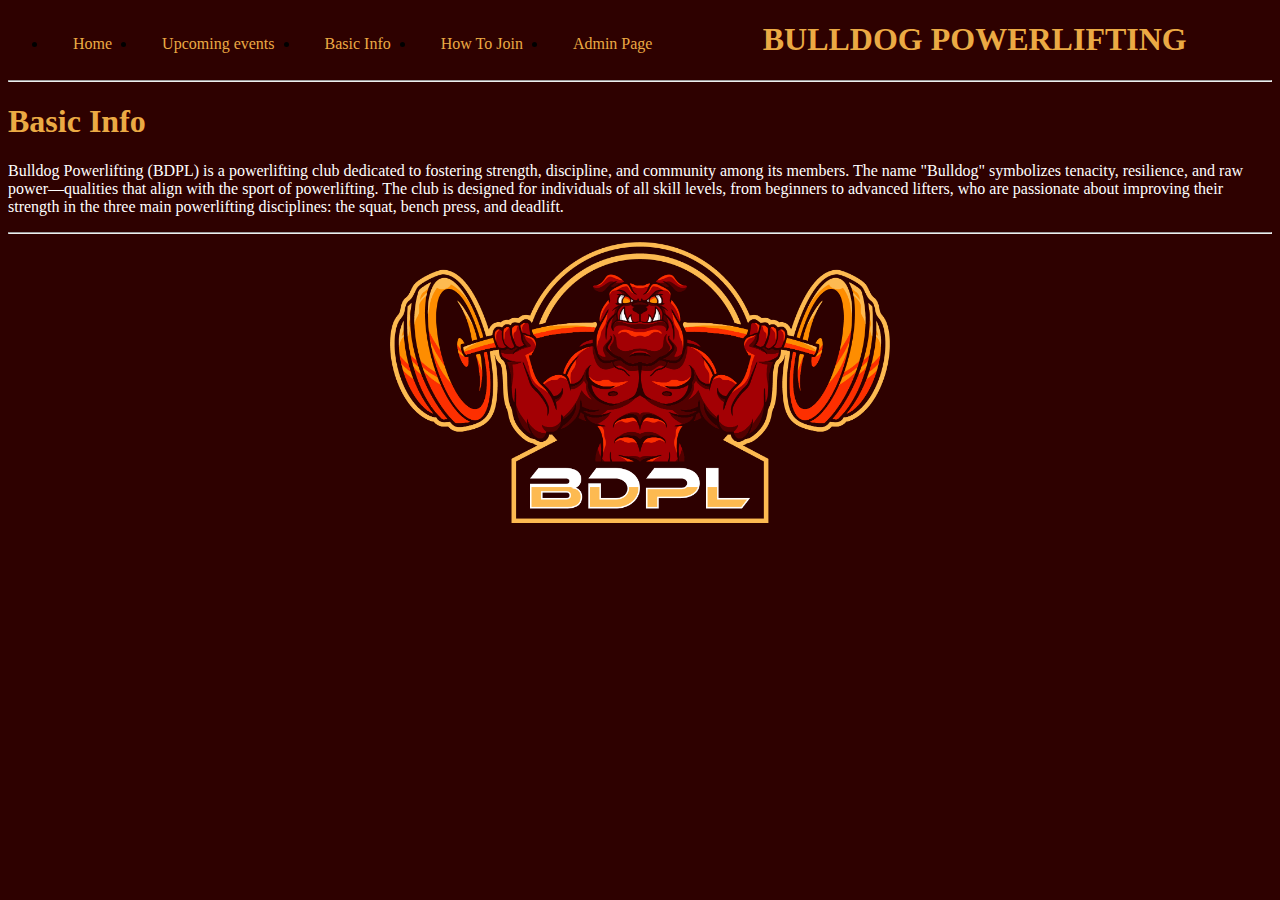
<file: index.html>
<!DOCTYPE html>
<html lang="en">
    <head>
        <title>Home</title>
        <link rel="stylesheet" href="style.css">
        <meta name="viewport" content="width=device-width, initial-scale=1.0">
    </head>
    <div id="header"></div>
<body>
<hr>
<h1>Basic Info</h1>
<p>Bulldog Powerlifting (BDPL) is a powerlifting club dedicated to fostering strength, discipline, and community among its members. The name "Bulldog" symbolizes tenacity, resilience, and raw power—qualities that align with the sport of powerlifting. The club is designed for individuals of all skill levels, from beginners to advanced lifters, who are passionate about improving their strength in the three main powerlifting disciplines: the squat, bench press, and deadlift. </p>
<hr>


<!--<section>
    
<p>add meet the officers</p>
<br><br><br><br><br><br><br><br><br><br><br><br><br><br> this is just a place holder so we can add pictures later in section
</section>
-->


<footer>
    <section>
        <img src="Images/BDPL Logo.png" alt="Logo" style="display: block; margin: 0 auto;" width="500
    " height="auto">
        </section>
</footer>


<script src="TopOfpag.js"></script>
</body>
</html>
</file>
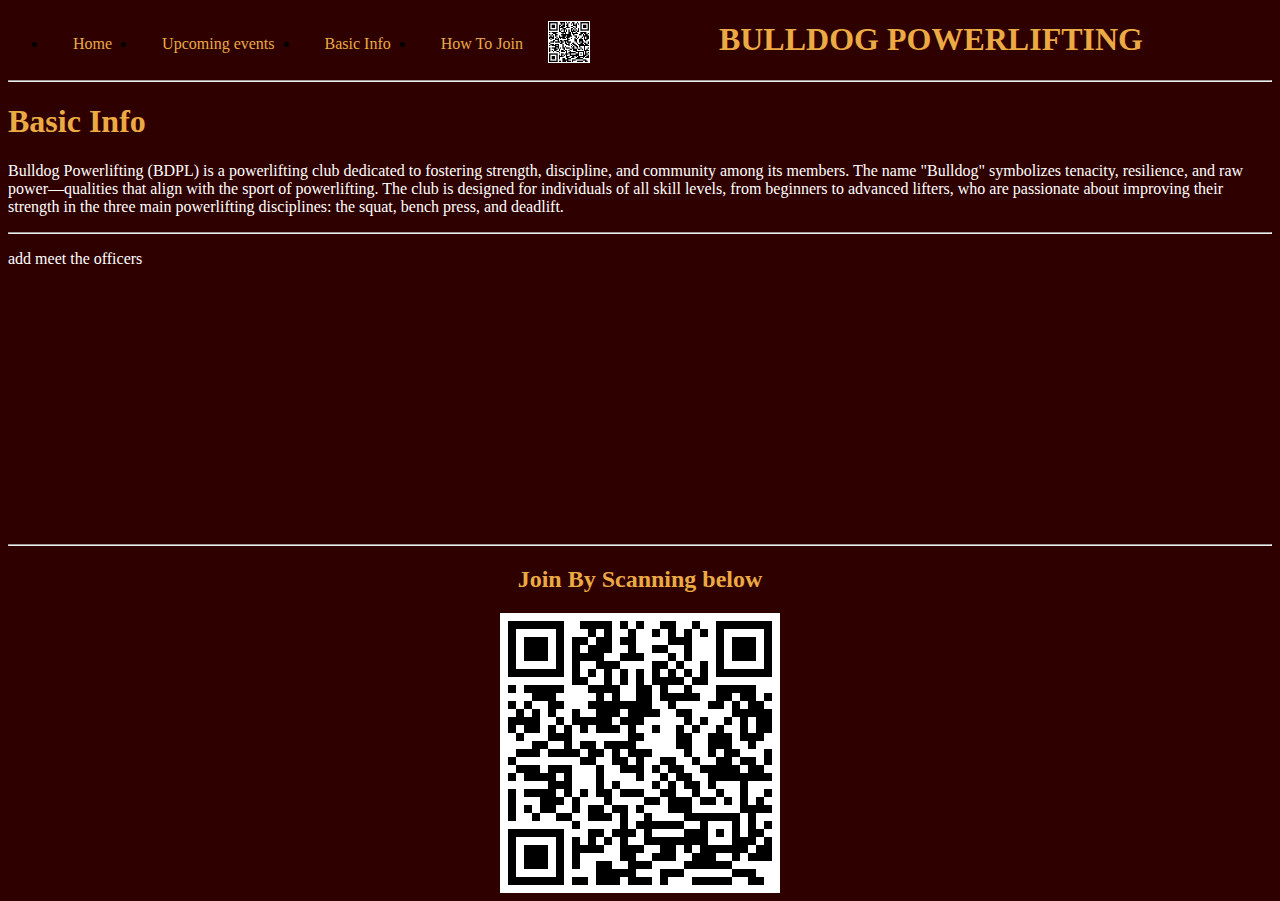
<file: actual_webSite/index.html>
<!DOCTYPE html>
<html lang="en">
    <head>
        <title>Home</title>
        <link rel="stylesheet" href="style.css">
        <meta name="viewport" content="width=device-width, initial-scale=1.0">
    </head>
    <body>
    <header>
        <nav>
            <ul class="top-bar">
                <li class="top-bar"><a href="index.html">Home</a></li>
                <li class="top-bar"><a href="BDPLUpComingEventsPage.html">Upcoming events</a></li>
                <li class="top-bar"><a href="BDPLInfoPage.html"> Basic Info</a></li>
                <li class="top-bar"><a href="BDPLHowToJoinPage.html">How To Join</a></li>
            </ul>
        </nav>
        <h1 style="text-align:center;"><img src="Images/campusGroupQrCode.jpg" 
            style="float:left;width:42px;height:42px;">BULLDOG POWERLIFTING</h1>
    </header>


<hr>
<h1>Basic Info</h1>
<p>Bulldog Powerlifting (BDPL) is a powerlifting club dedicated to fostering strength, discipline, and community among its members. The name "Bulldog" symbolizes tenacity, resilience, and raw power—qualities that align with the sport of powerlifting. The club is designed for individuals of all skill levels, from beginners to advanced lifters, who are passionate about improving their strength in the three main powerlifting disciplines: the squat, bench press, and deadlift. </p>
<hr>


<section>
<p>add meet the officers</p>
<br><br><br><br><br><br><br><br><br><br><br><br><br><br> <!--this is just a place holder so we can add pictures later in section-->
</section>


<hr>
<footer>
    <section>
        <h2 style="text-align:center;">Join By Scanning below </h2>
        <img src="Images/campusGroupQrCode.jpg" alt="Campus Group QR Code" style="display: block; margin: 0 auto;">
        </section>
</footer>



</body>
</html>
</file>
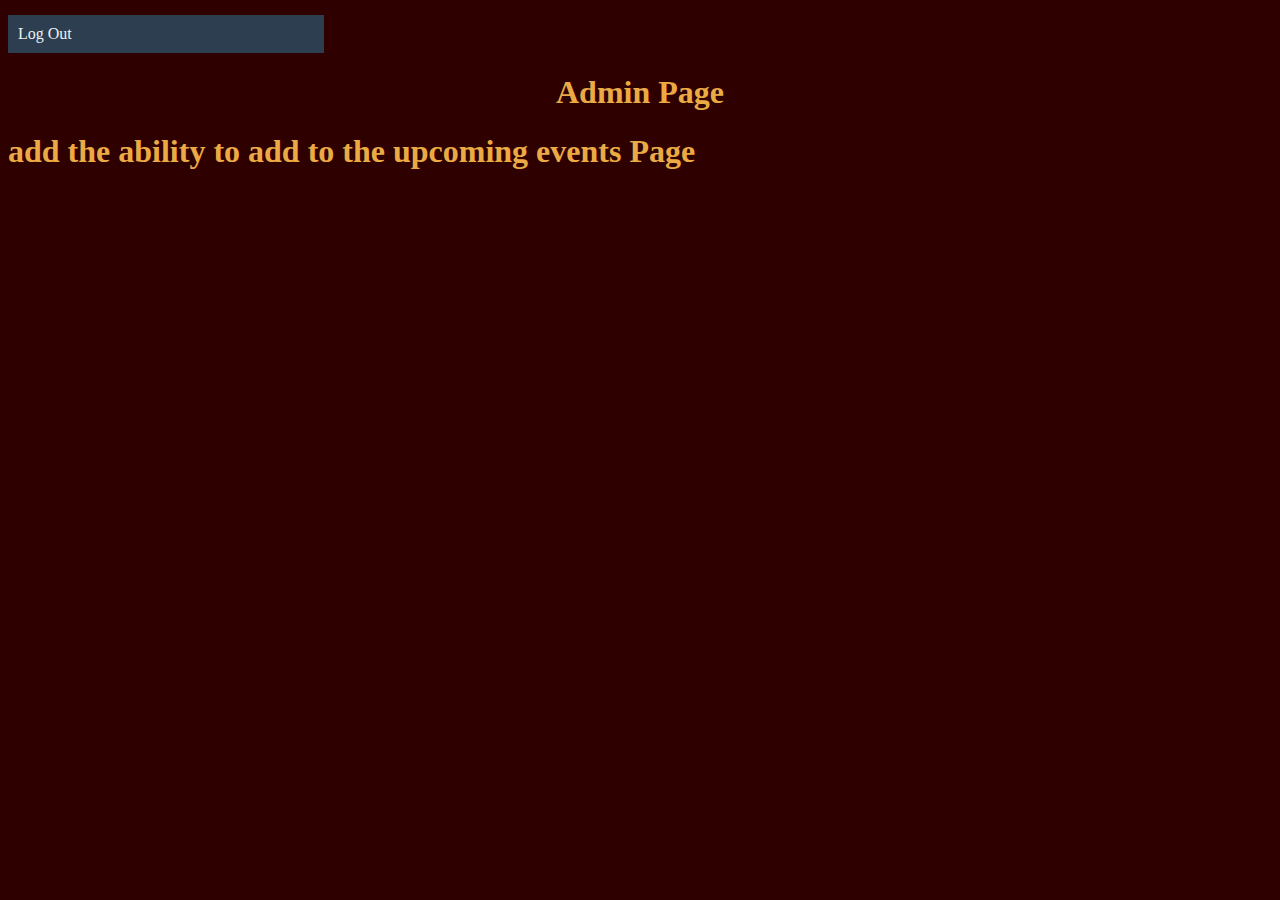
<file: admin.html>
<!DOCTYPE html>
<html lang="en">
<head>
    <meta charset="UTF-8">
    <meta name="viewport" content="width=device-width, initial-scale=1.0">
    <title>Admin Dashboard</title>
    <link rel="stylesheet" href="style.css">
</head>
<header>
    <div class="AdminSideBar">
        <ul>
            <li class="side"><a href="adminLogin.html">Log Out</a></li>
        </ul>
    </div>

</header>
<h1 id="AdminHeader">Admin Page</h1>
<body>
    <div id="EventsInput">
        <h1>add the ability to add to the upcoming events Page</h1>
    </div>
    
</body>
</html>
</file>
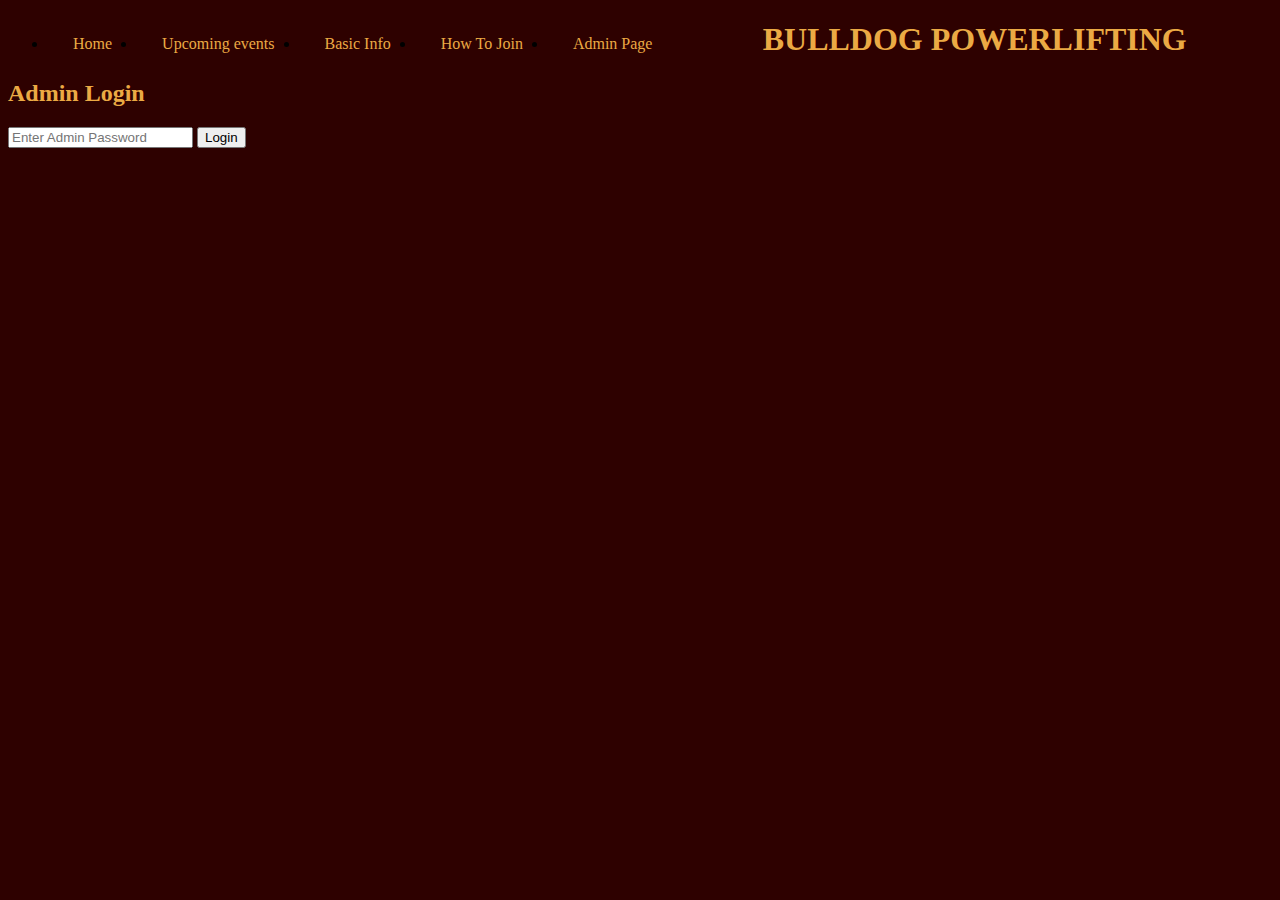
<file: adminLogin.html>
<!DOCTYPE html>
<html lang="en">
<head>
    <meta charset="UTF-8">

    <meta name="viewport" content="width=device-width, initial-scale=1.0">
    <title>Admin Login</title>
</head>
<body>
    <div id="header"></div>
    <h2>Admin Login</h2>
    <form onsubmit="return checkLogin()">
        <input type="password" id="password" placeholder="Enter Admin Password">
        <button type="submit">Login</button>
    </form>
    <script>
        function checkLogin() {
            const password = document.getElementById("password").value;
            const hardcodedPassword = "bdpl1"; // Change this to your actual password

            if (password === hardcodedPassword) {
                window.location.href = "admin.html"; // Redirect to the admin page
                return false;
            } else {
                alert("Incorrect password!");
                return false;
            }
        }
    </script>
<script src="TopOfpag.js"></script>
</body>
</html>
</file>
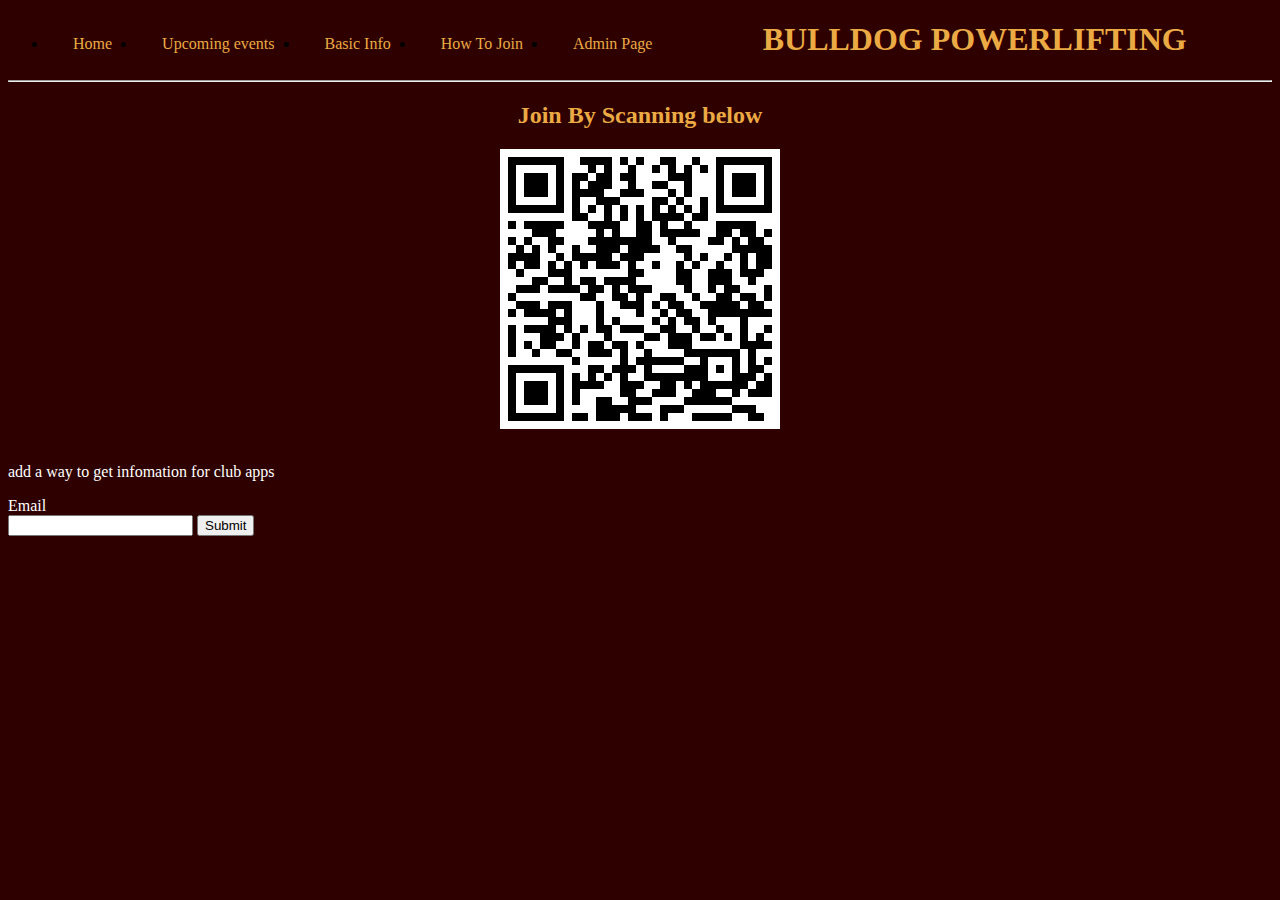
<file: BDPLHowToJoinPage.html>
<!DOCTYPE html>
<html lang="en">
    <head>
        <title>Home</title>
        <link rel="stylesheet" href="style.css">
        <meta name="viewport" content="width=device-width, initial-scale=1.0">
    </head>
    <div id="header"></div>
<body>

<hr>
<section>   
<h2 style="text-align:center;">Join By Scanning below </h2>
<img src="Images/campusGroupQrCode.jpg" alt="Campus Group QR Code" style="display: block; margin: 0 auto; background-color: maroon;"
>
<br> 
<p>add a way to get infomation for club apps</p>
<!-- commented out a inputfeild for emails to apply-->
<form>
    <label id="EmailInput" for="email" >Email</label>
    <br>
    <input type="email" id="email">
    <input type="submit">
</form>

</section>
<script src="TopOfpag.js"></script>
</body>
</html>
</file>
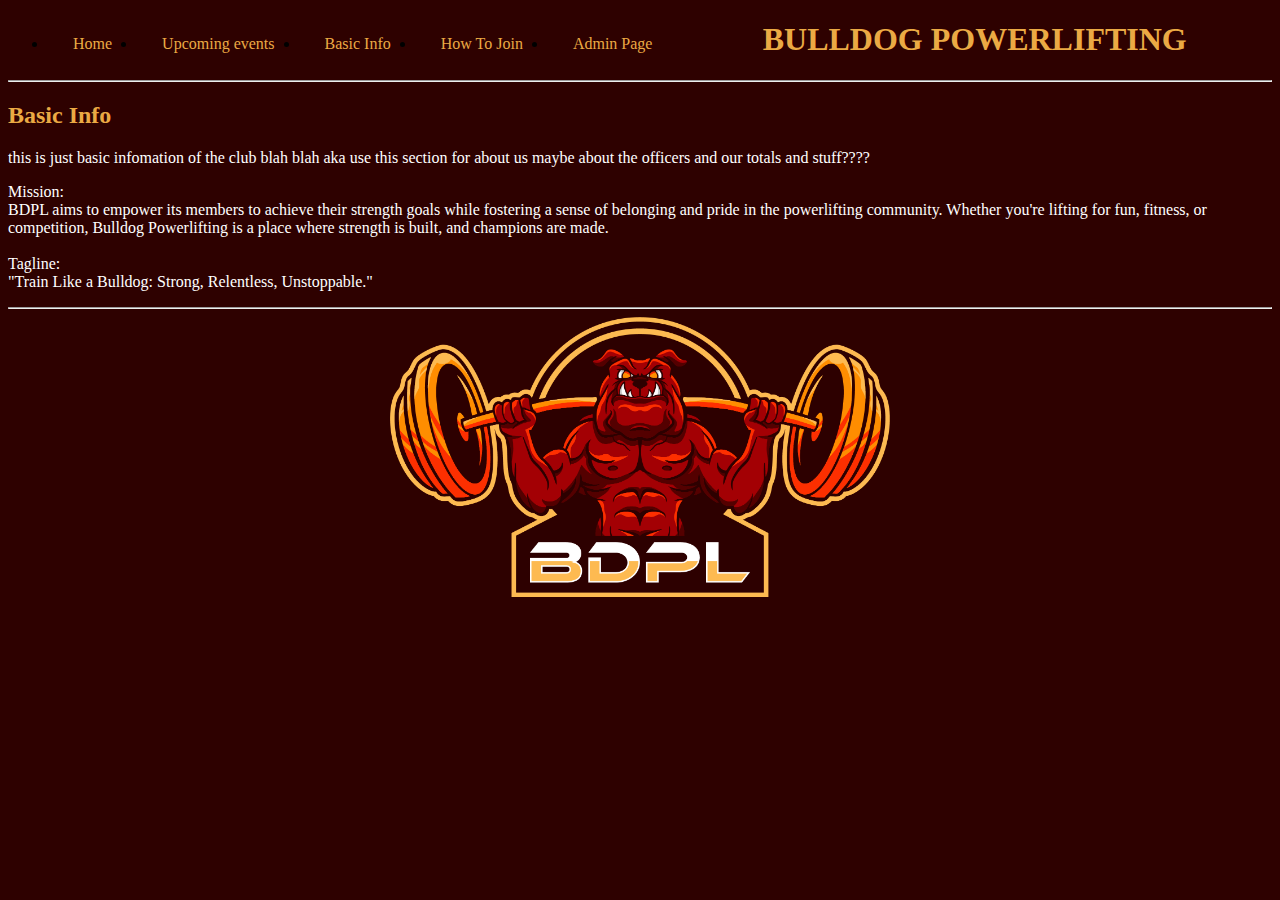
<file: BDPLInfoPage.html>
<!DOCTYPE html>
<html lang="en">
    <head>
        <title>Home</title>
        <link rel="stylesheet" href="style.css">
        <meta name="viewport" content="width=device-width, initial-scale=1.0">
    </head>
    <div id="header"></div>
<body>

<hr>
<section>
<h2>Basic Info</h2>
<p>this is just basic infomation of the club blah blah aka use this section for about us maybe about the officers and our totals and stuff???? </p>
<p>
    Mission: <br>
        BDPL aims to empower its members to achieve their strength goals while fostering a sense of belonging and pride in the powerlifting community. Whether you're lifting for fun, fitness, or competition, Bulldog Powerlifting is a place where strength is built, and champions are made.
    <br>
    <br>
    Tagline:<br>
    "Train Like a Bulldog: Strong, Relentless, Unstoppable."
    
    </p>


</section>

<script src="TopOfpag.js"></script>
</body>
<hr>
<footer> <!--adds our logo to the bottom of the page-->
    <section>
        <img src="Images/BDPL Logo.png" alt="Logo" style="display: block; margin: 0 auto;" width="500
    " height="auto">
        </section>
</footer>
</html>
</file>
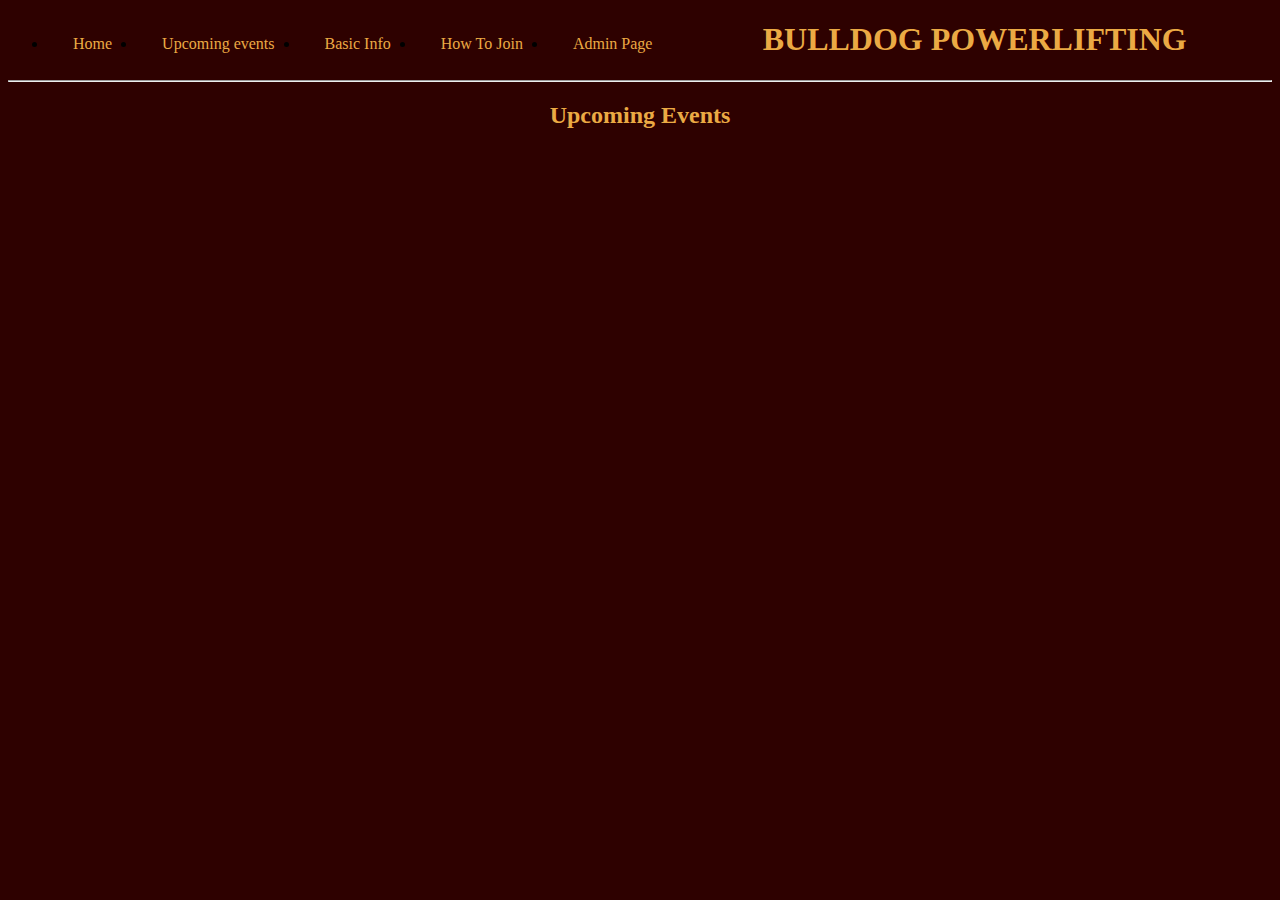
<file: BDPLUpComingEventsPage.html>
<!DOCTYPE html>
<html lang="en">
    <head>
        <title>Home</title>
        <link rel="stylesheet" href="style.css">
        <meta name="viewport" content="width=device-width, initial-scale=1.0">
    </head>
    <body>
        <div id="header"></div>
        <hr>
        <h2 style="text-align: center;">Upcoming Events</h2>
        <section id="eventsContainer"></section>
        <script src="TopOfpag.js"></script>
        <script src="Events.js"></script>
    </body>
</html>
</file>
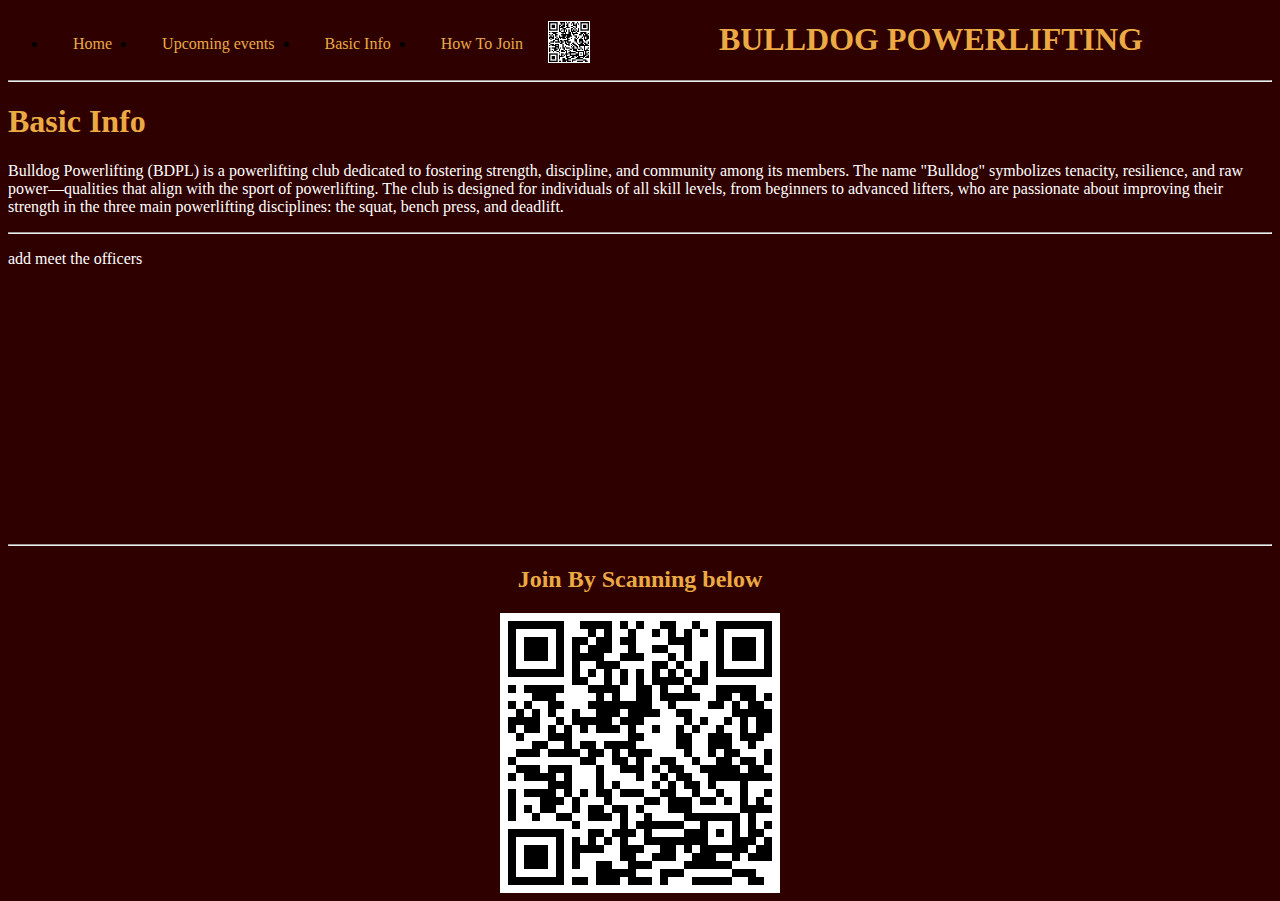
<file: actual_webSite/BDPLHomePage.html>
<!DOCTYPE html>
<html lang="en">
    <head>
        <title>Home</title>
        <link rel="stylesheet" href="style.css">
        <meta name="viewport" content="width=device-width, initial-scale=1.0">
    </head>
    <body>
    <header>
        <nav>
            <ul class="top-bar">
                <li class="top-bar"><a href="BDPLHomePage.html">Home</a></li>
                <li class="top-bar"><a href="BDPLUpComingEventsPage.html">Upcoming events</a></li>
                <li class="top-bar"><a href="BDPLInfoPage.html"> Basic Info</a></li>
                <li class="top-bar"><a href="BDPLHowToJoinPage.html">How To Join</a></li>
            </ul>
        </nav>
        <h1 style="text-align:center;"><img src="Images/campusGroupQrCode.jpg" 
            style="float:left;width:42px;height:42px;">BULLDOG POWERLIFTING</h1>
    </header>


<hr>
<h1>Basic Info</h1>
<p>Bulldog Powerlifting (BDPL) is a powerlifting club dedicated to fostering strength, discipline, and community among its members. The name "Bulldog" symbolizes tenacity, resilience, and raw power—qualities that align with the sport of powerlifting. The club is designed for individuals of all skill levels, from beginners to advanced lifters, who are passionate about improving their strength in the three main powerlifting disciplines: the squat, bench press, and deadlift. </p>
<hr>


<section>
<p>add meet the officers</p>
<br><br><br><br><br><br><br><br><br><br><br><br><br><br> <!--this is just a place holder so we can add pictures later in section-->
</section>


<hr>
<footer>
    <section>
        <h2 style="text-align:center;">Join By Scanning below </h2>
        <img src="Images/campusGroupQrCode.jpg" alt="Campus Group QR Code" style="display: block; margin: 0 auto;">
        </section>
</footer>



</body>
</html>
</file>
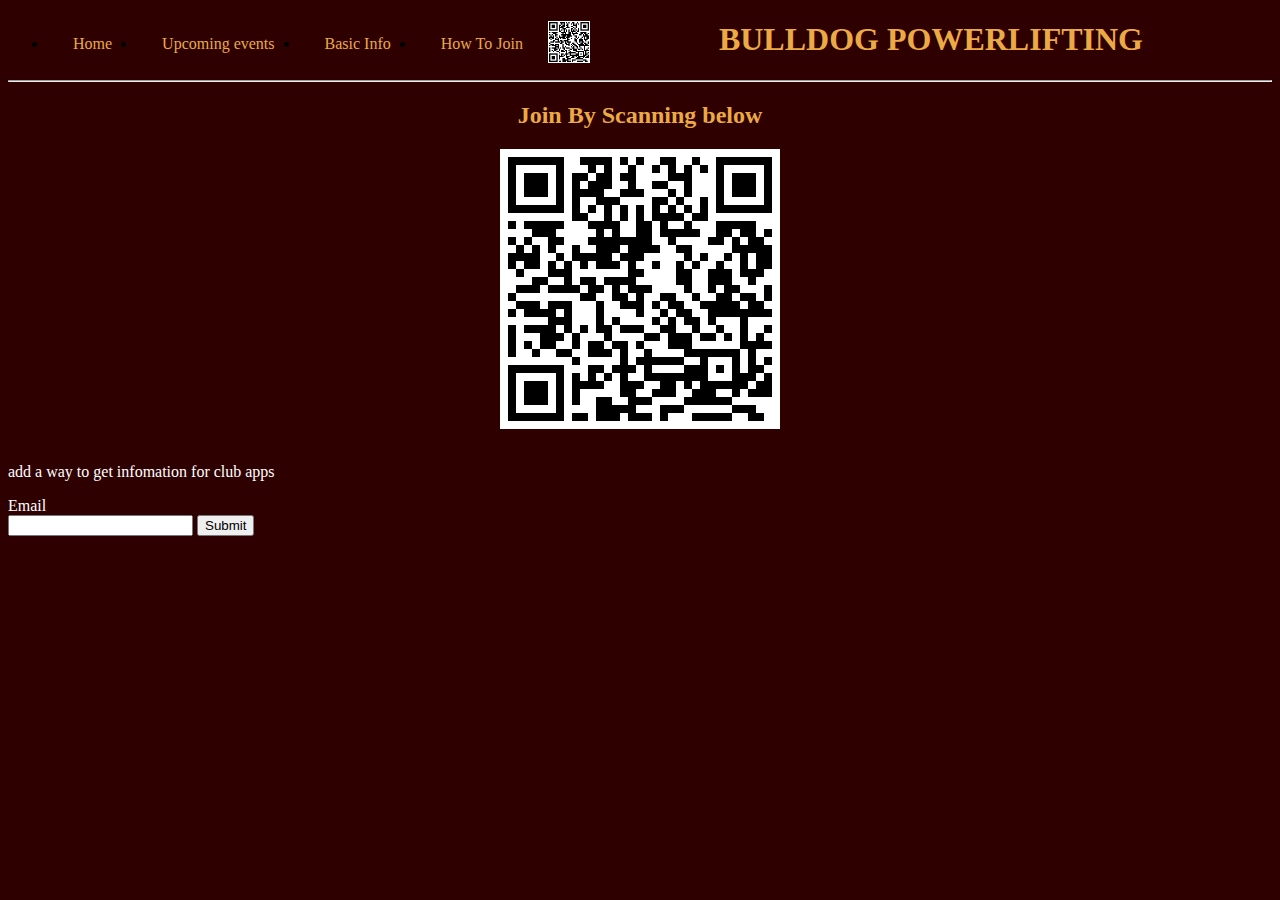
<file: actual_webSite/BDPLHowToJoinPage.html>
<!DOCTYPE html>
<html lang="en">
    <head>
        <title>How To Join</title>
        <link rel="stylesheet" href="style.css">
        <meta name="viewport" content="width=device-width, initial-scale=1.0">
    </head>
    <body>
    <header>
        <nav>
            <ul class="top-bar">
                <li class="top-bar"><a href="index.html">Home</a></li>
                <li class="top-bar"><a href="BDPLUpComingEventsPage.html">Upcoming events</a></li>
                <li class="top-bar"><a href="BDPLInfoPage.html"> Basic Info</a></li>
                <li class="top-bar"><a href="BDPLHowToJoinPage.html">How To Join</a></li>
            </ul>
        </nav>
        <h1 style="text-align:center;"><img src="Images/campusGroupQrCode.jpg" 
            style="float:left;width:42px;height:42px;">BULLDOG POWERLIFTING</h1>
    </header>

<hr>
<section>
<h2 style="text-align:center;">Join By Scanning below </h2>
<img src="Images/campusGroupQrCode.jpg" alt="Campus Group QR Code" style="display: block; margin: 0 auto; background-color: maroon;"
>
<br> 
<p>add a way to get infomation for club apps</p>
<!-- commented out a inputfeild for emails to apply-->
<form>
    <label id="EmailInput" for="email" >Email</label>
    <br>
    <input type="email" id="email">
    <input type="submit">
</form>

</section>

</body>
</html>
</file>
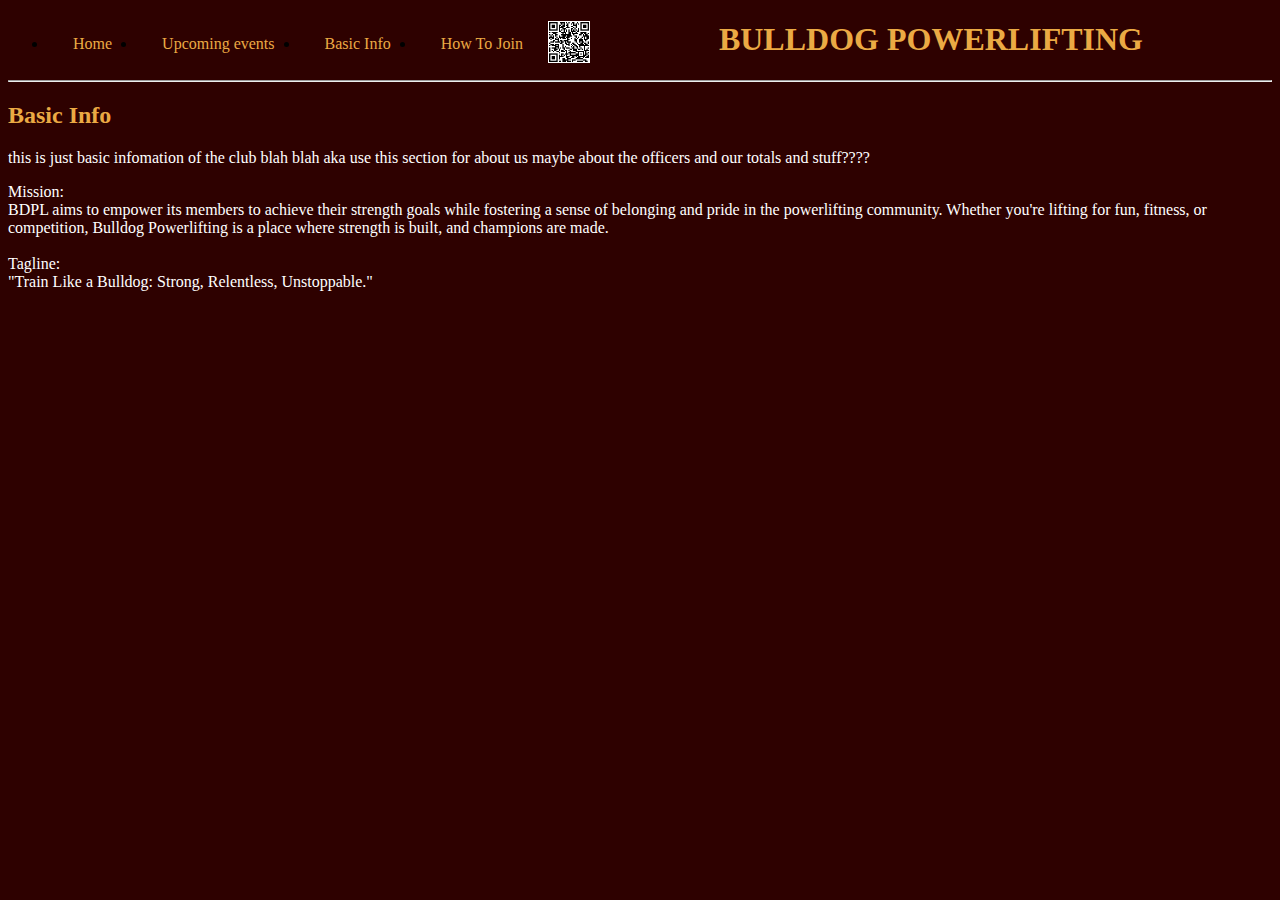
<file: actual_webSite/BDPLInfoPage.html>
<!DOCTYPE html>
<html lang="en">
    <head>
        <title>Infomation</title>
        <link rel="stylesheet" href="style.css">
        <meta name="viewport" content="width=device-width, initial-scale=1.0">
    </head>
    <body>
    <header>
        <nav>
            <ul class="top-bar">
                <li class="top-bar"><a href="index.html">Home</a></li>
                <li class="top-bar"><a href="BDPLUpComingEventsPage.html">Upcoming events</a></li>
                <li class="top-bar"><a href="BDPLInfoPage.html"> Basic Info</a></li>
                <li class="top-bar"><a href="BDPLHowToJoinPage.html">How To Join</a></li>
            </ul>
        </nav>
        <h1 style="text-align:center;"><img src="Images/campusGroupQrCode.jpg" 
            style="float:left;width:42px;height:42px;">BULLDOG POWERLIFTING</h1>
    </header>

<hr>
<section>
<h2>Basic Info</h2>
<p>this is just basic infomation of the club blah blah aka use this section for about us maybe about the officers and our totals and stuff???? </p>
<p>
    Mission: <br>
        BDPL aims to empower its members to achieve their strength goals while fostering a sense of belonging and pride in the powerlifting community. Whether you're lifting for fun, fitness, or competition, Bulldog Powerlifting is a place where strength is built, and champions are made.
    <br>
    <br>
    Tagline:<br>
    "Train Like a Bulldog: Strong, Relentless, Unstoppable."
    
    </p>


</section>


</body>
</html>
</file>
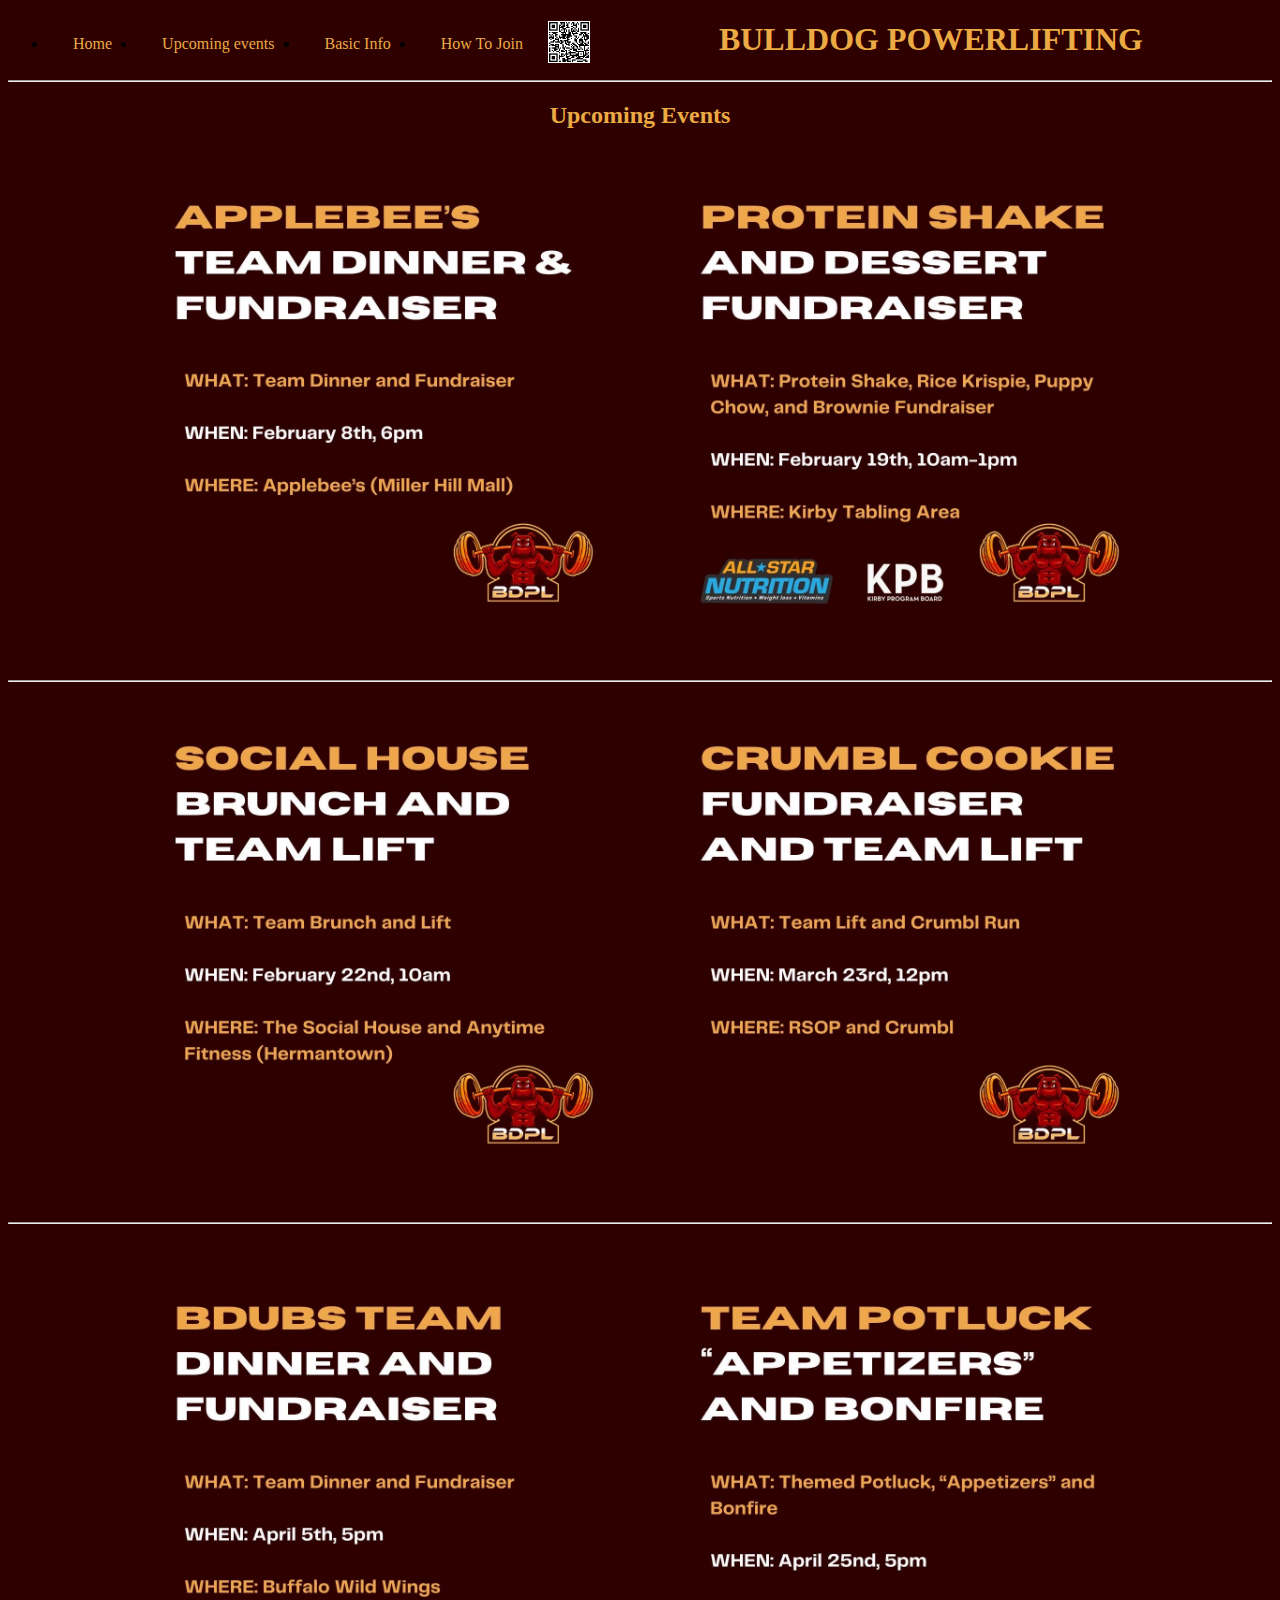
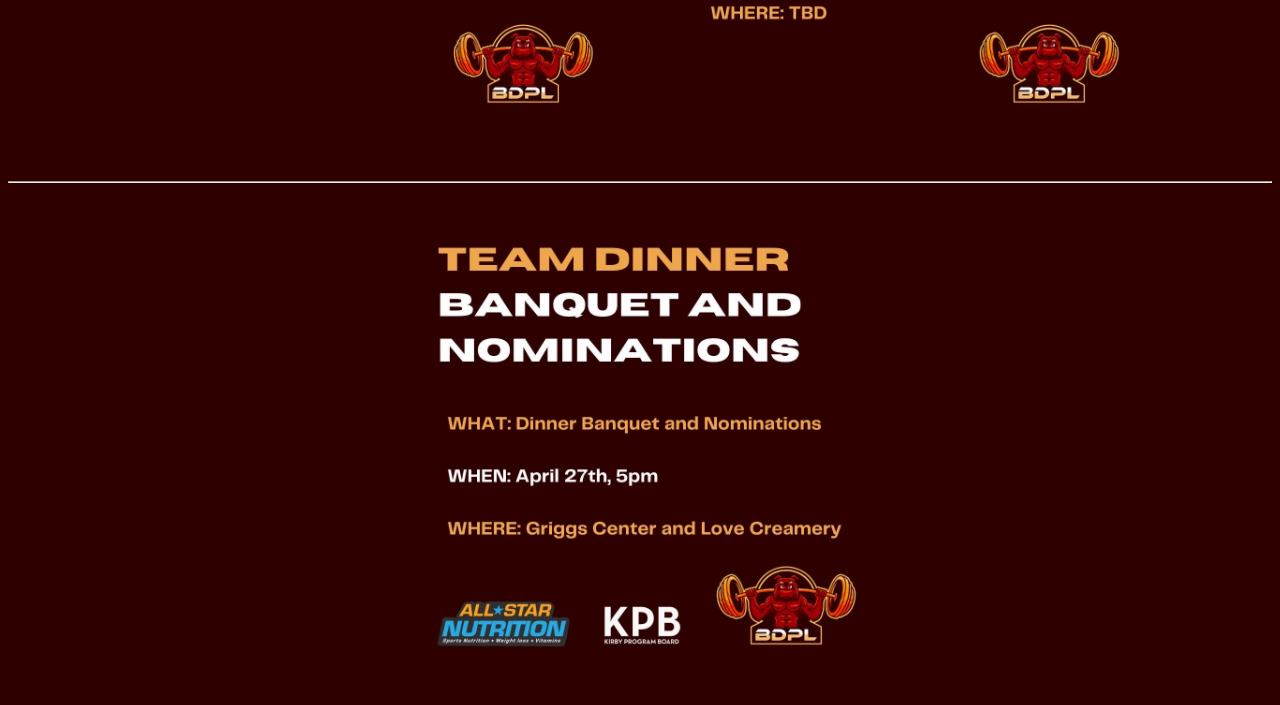
<file: actual_webSite/BDPLUpComingEventsPage.html>
<!DOCTYPE html>
<html lang="en">
    <head>
        <title>Upcoming Events</title>
        <link rel="stylesheet" href="style.css">
        <meta name="viewport" content="width=device-width, initial-scale=1.0">
    </head>
    <body>
    <header>
        <nav>
            <ul class="top-bar">
                <li class="top-bar"><a href="index.html">Home</a></li>
                <li class="top-bar"><a href="BDPLUpComingEventsPage.html">Upcoming events</a></li>
                <li class="top-bar"><a href="BDPLInfoPage.html"> Basic Info</a></li>
                <li class="top-bar"><a href="BDPLHowToJoinPage.html">How To Join</a></li>
            </ul>
        </nav>
        <h1 style="text-align:center;"><img src="Images/campusGroupQrCode.jpg" 
            style="float:left;width:42px;height:42px;">BULLDOG POWERLIFTING</h1>
    </header>


<hr> <!----Adds divider line---->
<h2 style="text-align: center;">Upcoming Events</h2>
<section> <!----Groups everything in specific section as an object---->
<!----div adds row which can be populated---->
<div style="display: flex; justify-content: center; gap: 20px;">
    <img src="Images/BDPLAppleBees.JPG" alt="unable to load picture" style="width: 40%; height: auto;">
    <img src="Images/BDPLShakeFundRaiser.JPG" alt="unable to load picture" style="width: 40%; height: auto;">
    </div>
<br> <!--adds padding---->
<hr> <!--adds a line across the screen and padding-->

<div style="display: flex; justify-content: center; gap: 20px;">
    <img src="Images/BDPLSocialHouse.JPG" alt="unable to load picture" style="width: 40%; height: auto;">

    <img src="Images/BDPLCrumblFundRaise.JPG" alt="unable to load picture" style="width: 40%; height: auto;">
</div>
<br>
<hr>

<br>

<div style="display: flex; justify-content: center; gap: 20px;">
    <img src="Images/BDPLBdubsDinner.JPG" alt="unable to load picture" style="width: 40%; height: auto;">
    <img src="Images/BDPLPotluck.JPG" alt="unable to load picture" style="width: 40%; height: auto;">
</div>
<br>
<hr>

<div style="display: flex; justify-content: center; gap: 20px;">
    <img src="Images/BDPLTeamDinnerBanquet.JPG" alt="unable to load picture" style="width: 40%; height: auto;">
</div>
</section>
</body>
</html>
</file>
<file: style.css>
/* use this page to format how you want the html files to look im thinking to try to make the background and 
and headers use our team colors so the pictures we insert look like they belong */

h1 {
    color: #ebaa44;
}
body {
background-color: #2e0100;
}
h2 {
color: #ebaa44;
}

p  {
    color: #ffffff;
}

/* Reset default list styles */
.top-bar ul {
    list-style-type: none; /* Remove bullets */
    margin: 0;
    padding: 0;
    background-color: #333; /* Background color for the top bar */
    overflow: hidden; /* Clear floats */
}

/* Style the list items horizontally */
.top-bar li {
    float: left; /* Float the list items to make them horizontal */
}

/* Style the links */
.top-bar li a {
    display: block; /* Make the links block-level for padding */
    color: #ebaa44; /* Text color */
    text-align: center; /* Center the text */
    padding: 14px 25px; /* Add padding */
    text-decoration: none; /* Remove underline */
}

/* Change link color on hover */
.top-bar li a:hover {
    background-color: #555; /* Background color on hover */
    color: #fff; /* Text color on hover */
}

/* Optional: Add a highlight for the active page */
.top-bar li a.active {
    background-color: #555; /* Active page background color */
    color: white; /* Active page text color */
}

/*Make the email label for the email input white so it can be read */
#EmailInput {
    color: white;
}
#AdminHeader{
    text-align: center;
}
.AdminSideBar{
    background-color: #2c3e50; /* TODO make this color not ugly  */
    top: 0; 
    left: 0;
    width: 25%; /* how wide it is */
}
.AdminSideBar ul {
    list-style-type: none; /* Remove bullet points */
    padding: 0; /* Remove default padding */
    margin: 0; /* Remove default margin */
}

.AdminSideBar ul li {
    margin: 15px 0; /* Add space between list items */
}

.AdminSideBar ul li a {
    color: #ecf0f1; /* Light text color */
    text-decoration: none; /* Remove underline */
    font-size: 16px; /* Font size */
    display: block; /* Make links block-level */
    padding: 10px; /* Add padding for clickable area */
    border-radius: 4px; /* Rounded corners */
    transition: background-color 0.3s ease; /* Smooth hover effect */
}

.AdminSideBar ul li a:hover {
    background-color: #34495e; /* Darker background on hover */
}
</file>
<file: actual_webSite/style.css>
/* use this page to format how you want the html files to look im thinking to try to make the background and 
and headers use our team colors so the pictures we insert look like they belong */

h1 {
    color: #ebaa44;
}
body {
background-color: #2e0100;
}
h2 {
color: #ebaa44;
}

p  {
    color: #ffffff;
}

/* Reset default list styles */
.top-bar ul {
    list-style-type: none; /* Remove bullets */
    margin: 0;
    padding: 0;
    background-color: #333; /* Background color for the top bar */
    overflow: hidden; /* Clear floats */
}

/* Style the list items horizontally */
.top-bar li {
    float: left; /* Float the list items to make them horizontal */
}

/* Style the links */
.top-bar li a {
    display: block; /* Make the links block-level for padding */
    color: #ebaa44; /* Text color */
    text-align: center; /* Center the text */
    padding: 14px 25px; /* Add padding */
    text-decoration: none; /* Remove underline */
}

/* Change link color on hover */
.top-bar li a:hover {
    background-color: #555; /* Background color on hover */
    color: #fff; /* Text color on hover */
}

/* Optional: Add a highlight for the active page */
.top-bar li a.active {
    background-color: #555; /* Active page background color */
    color: white; /* Active page text color */
}

/*Make the email label for the email input white so it can be read */
#EmailInput {
    color: white;
}
</file>
